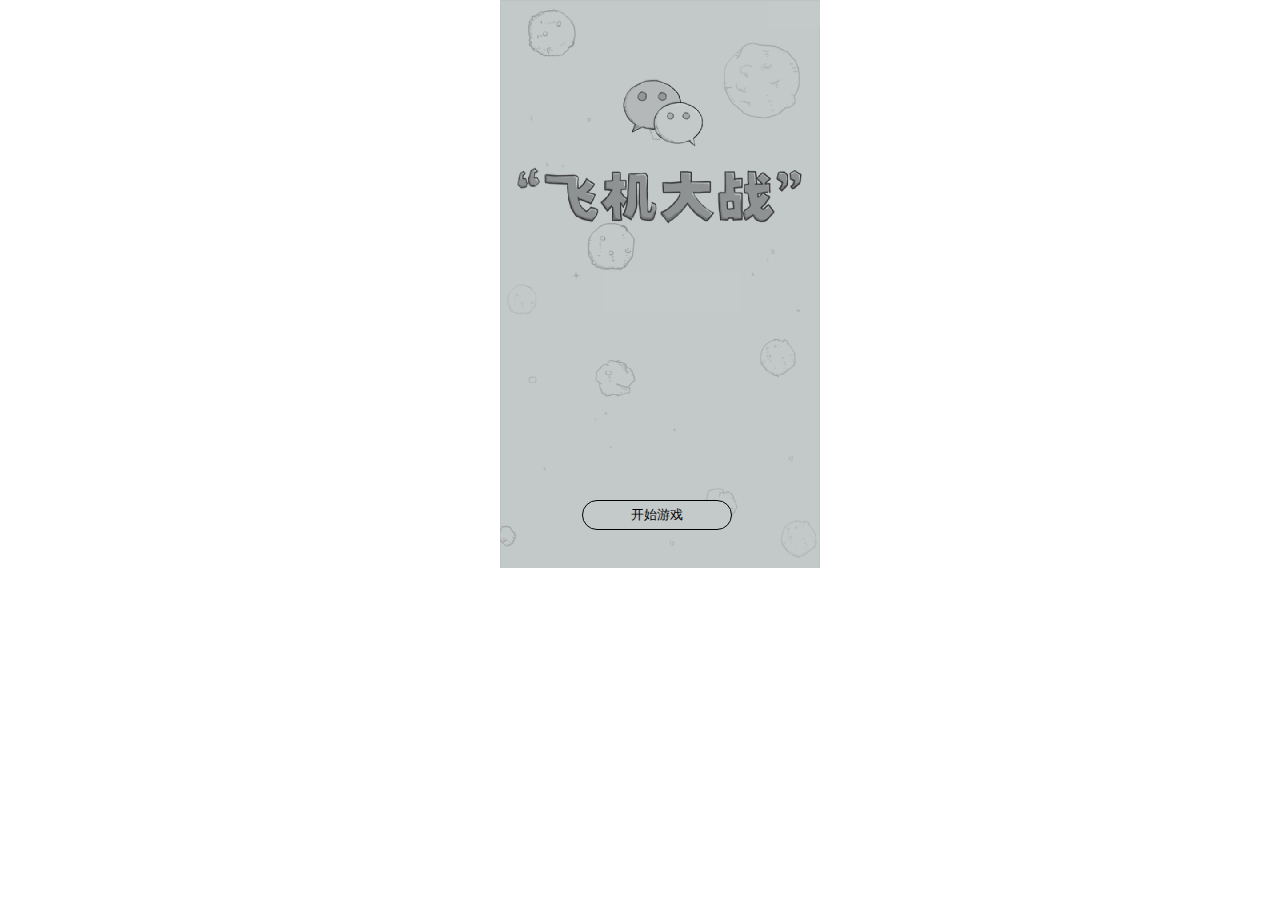
<file: index.html>
<!DOCTYPE html>
<html>
	<head>
		<meta charset="utf-8">
		<title></title>
		<link rel="stylesheet" type="text/css" href="css/main.css" />
	</head>
	<body>
		<div id="contentdiv">
			<div id="startdiv">
				<button onclick="begin()">开始游戏</button>
			</div>
			<div id="maindiv">
				<div id="scorediv">
					<label>分数：</label>
					<label id="label">0</label>
				</div>
				<div id="suspenddiv">
					<button>继续</button><br />
					<button>重新开始</button><br />
					<button>回到主页</button>
				</div>
				<div id="enddiv">
					<p class="plantext">飞机大战分数</p>
					<p id="planscore">0</p>
					<div><button onclick="jixu()">继续</button></div>
				</div>
			</div>
		</div>
		<script type="text/javascript" src="js/main.js"></script>
	</body>
</html>
</file>
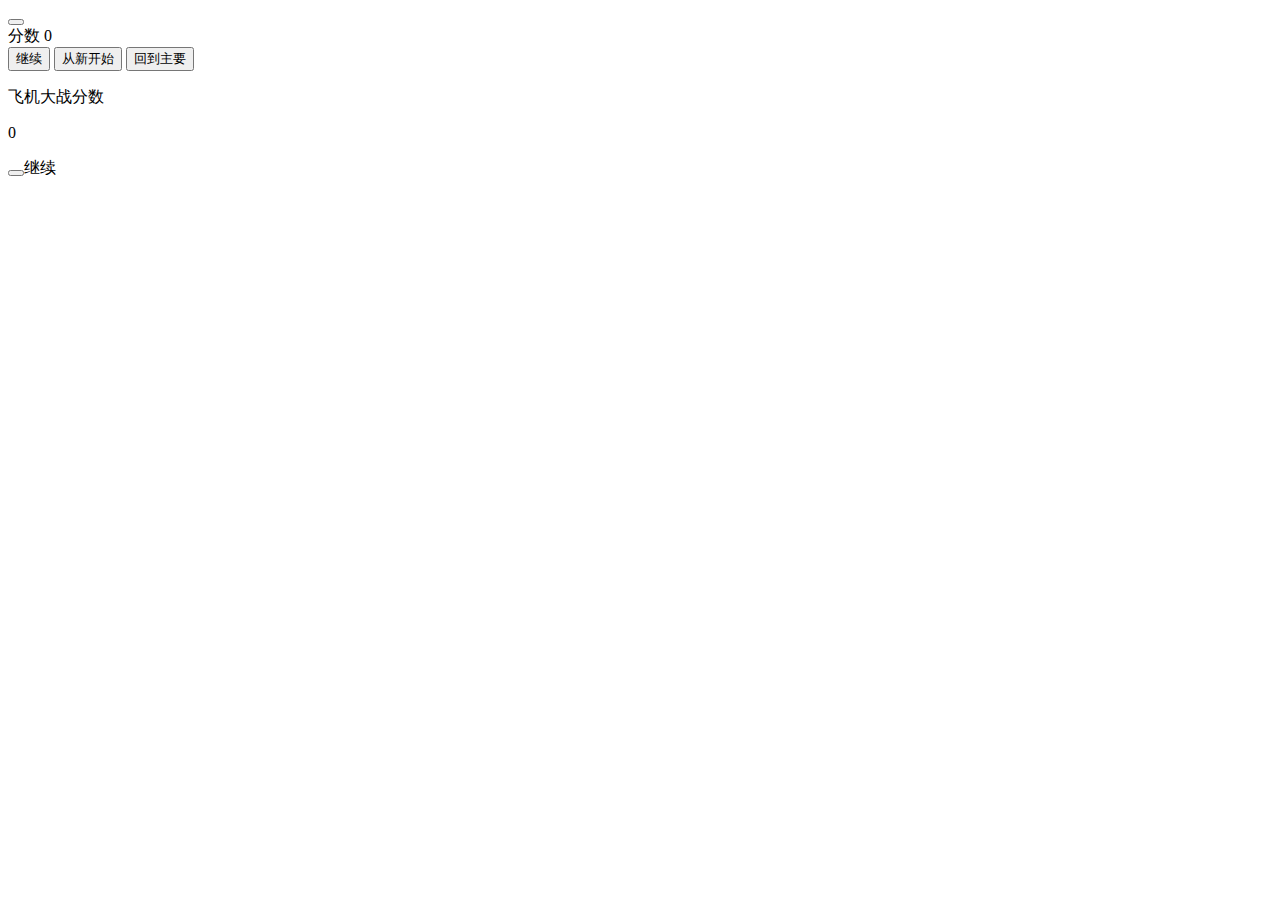
<file: index-pro.html>
<!DOCTYPE html>
<html>
	<head>
		<meta charset="utf-8">
		<title></title>
	</head>
	<body>
		<div class="contentdiv">
			<div id="startdiv"><button></button></div>
			<div id="maindiv">
				<div id="scorediv">
					<label>分数</label>
					<label id="label">0</label>
				</div>
				<div id="suspenddiv">
					<button>继续</button>
					<button>从新开始</button>
					<button>回到主要</button>
				</div>
				<div id="enddiv">
					<p class="plantext">飞机大战分数</p>
					<p id="planscore">0</p>
					<div><button></button>继续</div>
				</div>
			</div>
		</div>
	</body>
</html>
</file>
<file: css/main.css>
*{
    margin: 0;
    padding: 0;
    font-family: 'Microsoft Yahei';
}
#contentdiv{
    position: absolute;
    left: 500px;
}
#startdiv{
    width: 320px;
    height: 568px;
    background-image: url(../image/开始背景.png);
}
button{
    outline: none;
}
#startdiv button{
    position: absolute;
    top: 500px;
    left: 82px;
    width: 150px;
    height: 30px;
    border: 1px solid black;
    border-radius: 30px;
    background-color: #c4c9ca;
}
#maindiv{
    width: 320px;
    height: 568px;
    background-image:url(../image/background_1.png) ;
    display: none;
}
#maindiv img{
    position: absolute;
    z-index: 1;
}
#scorediv{
    font-size: 16px;
    font-weight: bold;
    position: absolute;
    top: 10px;
    left: 10px;
    display: none;
}
#scorediv{
    font-size: 18px;
    font-weight: bold;
}
#suspenddiv{
    position: absolute;
    top: 210px;
    left: 82px;
    display: none;
    z-index: 2;
}
#suspenddiv button{
    width: 150px;
    height: 30px;
    margin-bottom: 20px;
    border: 1px solid black;
    border-radius: 30px;
    background-color: #c4c9ca;
}
#enddiv{
    position: absolute;
    top: 210px;
    left: 75px;
    border: 1px solid gray;
    border-radius: 5px;
    text-align: center;
    background-color:#d7ddde;
    display: none;
    z-index: 2;
}
.plantext{
    width: 160px;
    height: 30px;
    line-height: 30px;
    font-size: 16px;
    font-weight: bold;
}
#planscore{
    width: 160px;
    height: 80px;
    line-height: 80px;
    border-top: 1px solid gray;
    border-bottom: 1px solid gray;
    font-size: 16px;
    font-weight: bold;
}
#enddiv div{
    width: 160px;
    height: 50px;
}
#enddiv div button{
    margin-top:10px ;
    width: 90px;
    height: 30px;
    border: 1px solid gray;
    border-radius: 30px;
}
</file>
